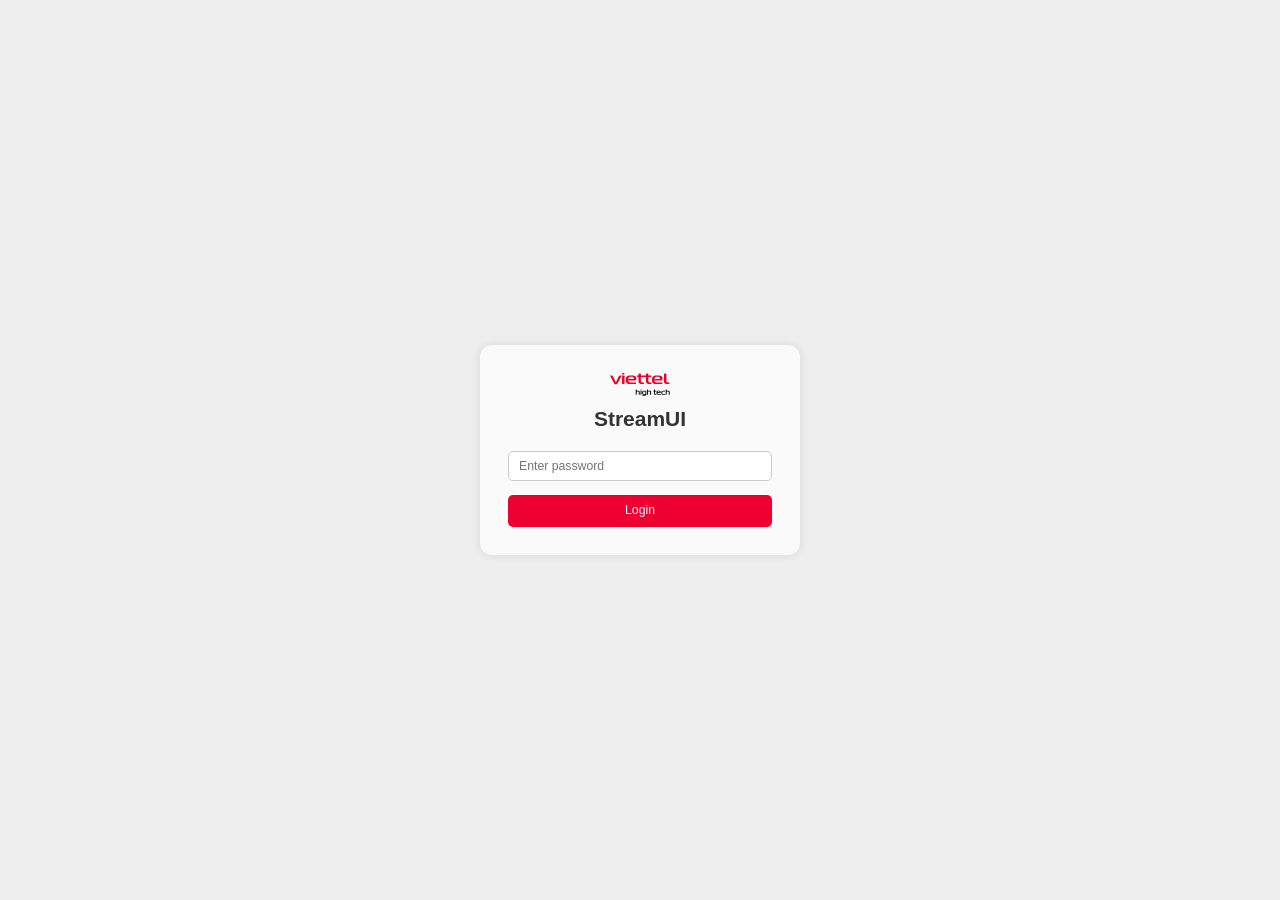
<file: frontend/index.html>
<!DOCTYPE html>
<html lang="en">
<head>
  <meta charset="UTF-8" />
  <title>StreamUI</title>
  <meta name="viewport" content="width=device-width, initial-scale=1, maximum-scale=1" />
  <link href="./assets/favicon-16x16.png" rel="icon" type="image/svg" />
  <link href="./css/app.css" rel="stylesheet" />
</head>
<body>
  <div id="app"></div>

  <script>
    (function checkLoginStatus() {
      const loginTimeStr = localStorage.getItem('loginTime');
      if (!loginTimeStr) { window.location.href = 'login.html'; return; }
      const diffInDays = Math.ceil((Date.now() - parseInt(loginTimeStr)) / (24 * 60 * 60 * 1000));
      if (diffInDays > 3) { localStorage.removeItem('loginTime'); window.location.href = 'login.html'; }
    })();
  </script>

  <script src="./assets/vue.global.prod.js"></script>
  <script src="./assets/echarts.min.js"></script>

  <!-- App shell (shared components, helpers, Vue destructures) -->
  <script src="./js/app.js"></script>

  <!-- Page components (loaded after app.js whose globals they use) -->
  <script src="./js/pages/dashboard.js"></script>
  <script src="./js/pages/pull-streams.js"></script>
  <script src="./js/pages/push-streams.js"></script>
  <script src="./js/pages/video-wall.js"></script>
  <script src="./js/pages/playback.js"></script>
  <script src="./js/pages/settings.js"></script>

  <script>
    const app = Vue.createApp(StreamUIApp);
    app.component('AppToast', AppToast);
    app.component('AppConfirm', AppConfirm);
    app.component('AppModal', AppModal);
    app.component('AppTable', AppTable);
    app.component('AppTabs', AppTabs);
    app.component('AppSwitch', AppSwitch);
    app.component('AppTree', AppTree);
    app.component('PageDashboard', PageDashboard);
    app.component('PagePullStreams', PagePullStreams);
    app.component('PagePushStreams', PagePushStreams);
    app.component('PageVideoWall', PageVideoWall);
    app.component('PagePlayback', PagePlayback);
    app.component('PageSettings', PageSettings);
    app.mount('#app');
  </script>
</body>
</html>
</file>
<file: frontend/css/app.css>
/* ============================================================
   StreamUI – app.css
   Replaces Layui CSS. Pure custom styles for the admin layout.
   ============================================================ */

:root {
  --sidebar-w: 200px;
  --sidebar-bg: #2f363c;
  --header-h: 50px;
  --header-bg: #fafafa;
  --body-bg: #eee;
  --card-bg: #fff;
  --card-radius: 8px;
  --accent: #e03;
  --accent-hover: #c00;
  --danger: #ff5722;
  --danger-hover: #e64a19;
  --text: #333;
  --text-muted: #888;
  --border: #e0e0e0;
  --input-border: #ccc;
  --shadow: 0 1px 4px rgba(0,0,0,.08);
  --radius: 5px;
  --transition: .25s ease;
}

*, *::before, *::after { box-sizing: border-box; margin: 0; padding: 0; }

html, body { height: 100%; font-family: -apple-system, BlinkMacSystemFont, "Segoe UI", Roboto, "Helvetica Neue", Arial, sans-serif; font-size: 14px; color: var(--text); background: var(--body-bg); }

a { color: var(--accent); text-decoration: none; }
a:hover { text-decoration: underline; }

/* ── Layout ───────────────────────────────────────────────── */

.layout { display: flex; height: 100vh; overflow: hidden; }

.sidebar {
  width: var(--sidebar-w); min-width: var(--sidebar-w);
  background: var(--sidebar-bg); color: #c2c2c2;
  display: flex; flex-direction: column;
  transition: width var(--transition), min-width var(--transition);
  overflow: hidden; z-index: 20;
}
.sidebar.collapsed { --sidebar-w: 54px; }

.sidebar-logo {
  height: var(--header-h); display: flex; align-items: center; justify-content: center; gap: 8px;
  font-size: 1.25rem; font-weight: 600; white-space: nowrap; padding: 0 12px;
}
.sidebar-logo img { height: 22px; }
.sidebar.collapsed .sidebar-logo .logo-text { display: none; }
.sidebar:not(.collapsed) .sidebar-logo .logo-icon-only { display: none; }

.sidebar-nav { flex: 1; overflow-y: auto; padding: 8px 0; }
.sidebar-nav a {
  display: flex; align-items: center; gap: 14px;
  padding: 10px 20px; color: #c2c2c2; white-space: nowrap;
  transition: background var(--transition);
  text-decoration: none; font-size: .95rem;
}
.sidebar-nav a:hover { background: rgba(255,255,255,.08); }
.sidebar-nav a.active { background: rgba(255,255,255,.12); color: #fff; }
.sidebar-nav .nav-icon { font-size: 1.1rem; width: 20px; text-align: center; flex-shrink: 0; }
.sidebar.collapsed .sidebar-nav .nav-label { display: none; }

.sidebar-version {
  padding: 12px 20px; font-size: .75rem; color: #666;
  white-space: nowrap; flex-shrink: 0;
}

.main-area { flex: 1; display: flex; flex-direction: column; overflow: hidden; }

.header {
  height: var(--header-h); background: var(--header-bg);
  border-bottom: 1px solid var(--border);
  display: flex; align-items: center; padding: 0 16px; gap: 8px; flex-shrink: 0;
}
.header-btn {
  background: none; border: none; cursor: pointer; font-size: 1.2rem;
  color: #23292e; padding: 6px 8px; border-radius: var(--radius);
}
.header-btn:hover { background: rgba(0,0,0,.06); }
.header-spacer { flex: 1; }

.page-body { flex: 1; overflow-y: auto; padding: 16px; }

/* ── Card ─────────────────────────────────────────────────── */

.card { background: var(--card-bg); border-radius: var(--card-radius); box-shadow: var(--shadow); margin-bottom: 16px; }
.card-header { padding: 12px 16px; font-weight: 600; border-bottom: 1px solid var(--border); }
.card-body { padding: 16px; }

/* ── Buttons ──────────────────────────────────────────────── */

.btn {
  display: inline-flex; align-items: center; gap: 6px;
  padding: 7px 16px; border: none; border-radius: var(--radius);
  font-size: .875rem; font-weight: 500; cursor: pointer;
  transition: background var(--transition), opacity var(--transition);
  white-space: nowrap; line-height: 1.4;
}
.btn:disabled { opacity: .5; cursor: not-allowed; }

.btn-primary { background: var(--accent); color: #fff; }
.btn-primary:hover:not(:disabled) { background: var(--accent-hover); }

.btn-danger { background: var(--danger); color: #fff; }
.btn-danger:hover:not(:disabled) { background: var(--danger-hover); }

.btn-secondary { background: #fff; color: var(--text); border: 1px solid var(--border); }
.btn-secondary:hover:not(:disabled) { background: #f5f5f5; }

.btn-sm { padding: 4px 10px; font-size: .8rem; }

.btn-group { display: inline-flex; gap: 0; }
.btn-group .btn { border-radius: 0; }
.btn-group .btn:first-child { border-radius: var(--radius) 0 0 var(--radius); }
.btn-group .btn:last-child { border-radius: 0 var(--radius) var(--radius) 0; }

/* ── Forms ────────────────────────────────────────────────── */

.form-row { display: flex; align-items: center; gap: 12px; margin-bottom: 14px; flex-wrap: wrap; }
.form-label { min-width: 130px; font-weight: 500; text-align: right; flex-shrink: 0; }
.form-field { flex: 1; min-width: 180px; }
.form-hint { font-size: .8rem; color: var(--text-muted); margin-top: 4px; }

.input, .select {
  width: 100%; padding: 7px 10px; border: 1px solid var(--input-border);
  border-radius: var(--radius); font-size: .875rem; background: #fff;
  transition: border-color var(--transition);
  outline: none;
}
.input:focus, .select:focus { border-color: var(--accent); }
.select { appearance: auto; }

/* ── Toggle switch ────────────────────────────────────────── */

.switch {
  position: relative; width: 38px; height: 20px;
  background: #ccc; border-radius: 14px; cursor: pointer;
  transition: background var(--transition); flex-shrink: 0;
}
.switch.on { background: var(--accent); }
.switch::after {
  content: ''; position: absolute; top: 2px; left: 2px;
  width: 16px; height: 16px; background: #fff;
  border-radius: 50%; box-shadow: 0 1px 3px rgba(0,0,0,.2);
  transition: transform var(--transition);
}
.switch.on::after { transform: translateX(18px); }

/* ── Tables ───────────────────────────────────────────────── */

.table-wrap { overflow-x: auto; }
table { width: 100%; border-collapse: collapse; }
thead th {
  background: #fafafa; padding: 10px 12px; text-align: center;
  font-weight: 600; font-size: .85rem; border-bottom: 2px solid var(--border);
  white-space: nowrap;
}
tbody td { padding: 9px 12px; text-align: center; border-bottom: 1px solid #f0f0f0; vertical-align: middle; }
tbody tr:hover { background: #f9f9f9; }

.pagination {
  display: flex; align-items: center; justify-content: flex-end;
  gap: 6px; padding: 12px 0; font-size: .85rem; color: var(--text-muted);
}
.pagination button {
  padding: 4px 10px; border: 1px solid var(--border); border-radius: var(--radius);
  background: #fff; cursor: pointer; font-size: .85rem;
}
.pagination button:hover:not(:disabled) { border-color: var(--accent); color: var(--accent); }
.pagination button:disabled { opacity: .4; cursor: not-allowed; }
.pagination .page-current {
  padding: 4px 10px; border: 1px solid var(--accent); border-radius: var(--radius);
  background: var(--accent); color: #fff; font-weight: 600;
}

/* ── Badge ────────────────────────────────────────────────── */

.badge {
  display: inline-block; padding: 2px 8px; border-radius: var(--radius);
  font-size: .8rem; font-weight: 500; color: #fff; white-space: nowrap;
}
.badge-blue { background: #31bdec; }
.badge-gray { background: #aaa; }
.badge-green { background: var(--accent); }
.badge-red { background: var(--danger); }

/* ── Modal / Dialog ───────────────────────────────────────── */

.modal-backdrop {
  position: fixed; inset: 0; background: rgba(0,0,0,.35);
  display: flex; align-items: center; justify-content: center; z-index: 1000;
}
.modal {
  background: var(--card-bg); border-radius: 10px; box-shadow: 0 8px 30px rgba(0,0,0,.18);
  min-width: 340px; max-width: 95vw; max-height: 95vh;
  display: flex; flex-direction: column; overflow: hidden;
}
.modal-title {
  padding: 12px 16px; font-weight: 600;
  background: #fafafa; border-bottom: 1px solid var(--border);
  display: flex; align-items: center; justify-content: space-between;
}
.modal-close {
  background: none; border: none; font-size: 1.2rem; cursor: pointer;
  color: #999; padding: 2px 6px; border-radius: var(--radius);
}
.modal-close:hover { background: #eee; color: #333; }
.modal-body { padding: 16px; overflow-y: auto; flex: 1; }
.modal-footer { padding: 12px 16px; border-top: 1px solid var(--border); display: flex; justify-content: flex-end; gap: 8px; }

/* full-height modal variant */
.modal.modal-full { width: 1000px; height: 95vh; }

/* ── Toast ────────────────────────────────────────────────── */

.toast-container {
  position: fixed; top: 16px; left: 50%; transform: translateX(-50%);
  z-index: 2000; display: flex; flex-direction: column; align-items: center; gap: 8px;
  pointer-events: none;
}
.toast {
  padding: 10px 22px; border-radius: var(--radius);
  background: #333; color: #fff; font-size: .9rem;
  box-shadow: 0 4px 12px rgba(0,0,0,.2);
  animation: toastIn .3s ease;
  pointer-events: auto;
}
.toast.success { background: #2e7d32; }
.toast.error { background: #c62828; }
.toast.warn { background: #e65100; }

@keyframes toastIn { from { opacity: 0; transform: translateY(-12px); } to { opacity: 1; transform: translateY(0); } }

/* ── Tabs ─────────────────────────────────────────────────── */

.tabs-header { display: flex; border-bottom: 2px solid var(--border); gap: 0; }
.tab-btn {
  padding: 8px 18px; border: none; background: none; cursor: pointer;
  font-size: .875rem; color: var(--text-muted); border-bottom: 2px solid transparent;
  margin-bottom: -2px; transition: color var(--transition), border-color var(--transition);
}
.tab-btn:hover { color: var(--text); }
.tab-btn.active { color: var(--accent); border-bottom-color: var(--accent); font-weight: 600; }
.tab-body { padding: 12px 0; }

/* ── Tree ─────────────────────────────────────────────────── */

.tree { list-style: none; padding: 0; }
.tree ul { list-style: none; padding-left: 20px; }
.tree li { padding: 4px 0; }
.tree-toggle { cursor: pointer; user-select: none; font-weight: 600; padding: 4px 6px; border-radius: var(--radius); }
.tree-toggle:hover { background: #f0f0f0; }
.tree-leaf {
  cursor: pointer; padding: 4px 8px; border-radius: var(--radius);
  transition: background var(--transition);
}
.tree-leaf:hover { background: #fce8e8; }

/* ── Video ────────────────────────────────────────────────── */

.video-player {
  position: relative; background: #2f363c; display: flex;
  align-items: center; justify-content: center;
}
.video-player video { width: 100%; height: 100%; background: #2f363c; }
.video-status {
  position: absolute; top: 50%; left: 50%; transform: translate(-50%, -50%);
  color: #eee; font-weight: 500; font-size: 1rem;
}
.video-status.protocol-badge,
.vw-cell .cell-status.protocol-badge {
  top: auto; right: auto; left: 8px; bottom: 8px; transform: none;
  font-size: .7rem; padding: 2px 8px; border-radius: 4px;
  background: rgba(0,0,0,.65); font-weight: 600;
}

/* ── Video wall ───────────────────────────────────────────── */

.vw-container { display: grid; gap: 0; background: #2f363c; }
.vw-container.layout-1 { grid-template: 1fr / 1fr; }
.vw-container.layout-4 { grid-template: 1fr 1fr / 1fr 1fr; }
.vw-container.layout-9 { grid-template: 1fr 1fr 1fr / 1fr 1fr 1fr; }

.vw-cell {
  position: relative; overflow: hidden; background: #2f363c;
}
.vw-cell video { width: 100%; height: 100%; background: #2f363c; border: 1px solid #444; display: block; }
.vw-cell .cell-status {
  position: absolute; inset: 0; display: flex; align-items: center; justify-content: center;
  color: #eee; font-size: .9rem; pointer-events: none;
}
.vw-cell .cell-btns {
  position: absolute; top: 8px; right: 8px;
  display: flex; flex-direction: column; gap: 6px;
  opacity: 0; transition: opacity .3s; z-index: 5;
}
.vw-cell:hover .cell-btns { opacity: 1; }

/* ── Playback timeline ────────────────────────────────────── */

.timeline-wrap { position: relative; height: 70px; margin: 24px 0; user-select: none; }
.timeline-track { position: absolute; left: 0; right: 0; top: 28px; height: 6px; background: #e0e0e0; border-radius: 3px; }
.timeline-segments { position: absolute; left: 0; right: 0; top: 28px; height: 6px; }
.timeline-segment { position: absolute; height: 100%; background: #4caf50; border-right: 1px solid rgba(255,255,255,.5); }
.timeline-segment:hover { background: #45a049; }
.timeline-labels { position: absolute; top: 46px; left: 0; right: 0; font-size: 11px; color: #666; }
.timeline-label { position: absolute; transform: translateX(-50%); }
.timeline-playhead {
  position: absolute; top: 18px; width: 2px; height: 36px;
  background: var(--accent); z-index: 10; transform: translateX(-50%); cursor: grab;
}
.timeline-playhead::after {
  content: '\25B6'; position: absolute; top: -12px; left: -6px; font-size: 14px; color: var(--accent);
}
.timeline-playhead.dragging { cursor: grabbing; }
.timeline-time {
  position: absolute; top: 0; font-size: 11px; color: #333;
  padding: 2px 5px; background: rgba(255,255,255,.85);
  border: 1px solid #ddd; border-radius: 3px; white-space: nowrap;
}

/* ── Toolbar row ──────────────────────────────────────────── */

.toolbar {
  display: flex; align-items: center; gap: 12px; flex-wrap: wrap;
  padding-bottom: 14px;
}
.toolbar-spacer { flex: 1; }

/* ── Search inline ────────────────────────────────────────── */
.input-inline { width: 180px; }

/* ── Status icon ──────────────────────────────────────────── */
.status-icon { width: 18px; height: 18px; vertical-align: middle; }

/* ── Misc ─────────────────────────────────────────────────── */
.text-center { text-align: center; }
.text-muted { color: var(--text-muted); }
.flex-center { display: flex; align-items: center; justify-content: center; }
.gap-8 { gap: 8px; }
.gap-16 { gap: 16px; }
.mt-8 { margin-top: 8px; }
.mt-16 { margin-top: 16px; }
.mb-8 { margin-bottom: 8px; }
.mb-16 { margin-bottom: 16px; }
.mr-8 { margin-right: 8px; }
.mono { font-family: monospace; font-size: .85rem; word-break: break-all; }
.clickable { cursor: pointer; }
.inline-flex { display: inline-flex; align-items: center; }

/* ── Login page ───────────────────────────────────────────── */
.login-page {
  height: 100vh; display: flex; align-items: center; justify-content: center;
  background: var(--body-bg);
}
.login-box {
  width: 320px; padding: 28px; background: #fafafa;
  box-shadow: 0 0 10px rgba(0,0,0,.1); border-radius: 12px; text-align: center;
}
.login-box .login-title { font-size: 1.5rem; font-weight: 600; color: #333; margin: 8px 0 20px; }
.login-box .input { margin-bottom: 14px; }
.login-box .btn { width: 100%; justify-content: center; }
</file>
